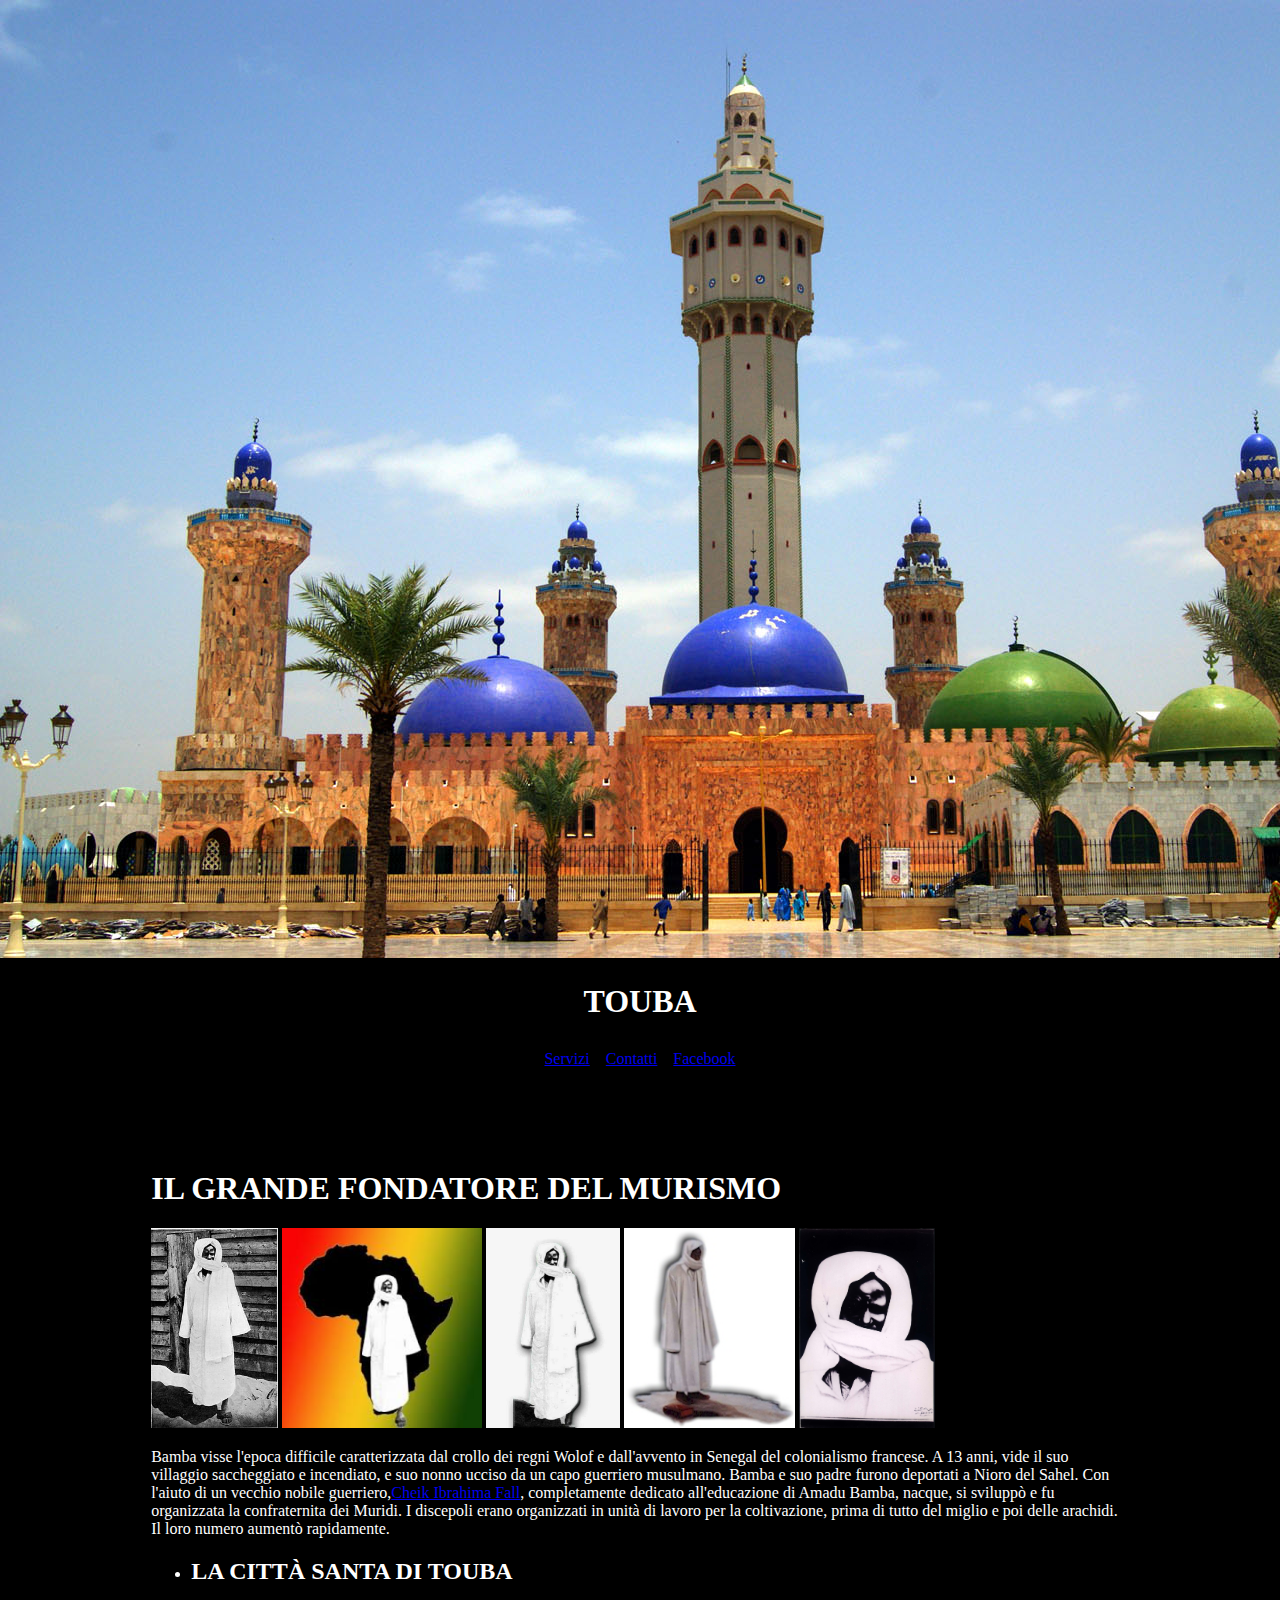
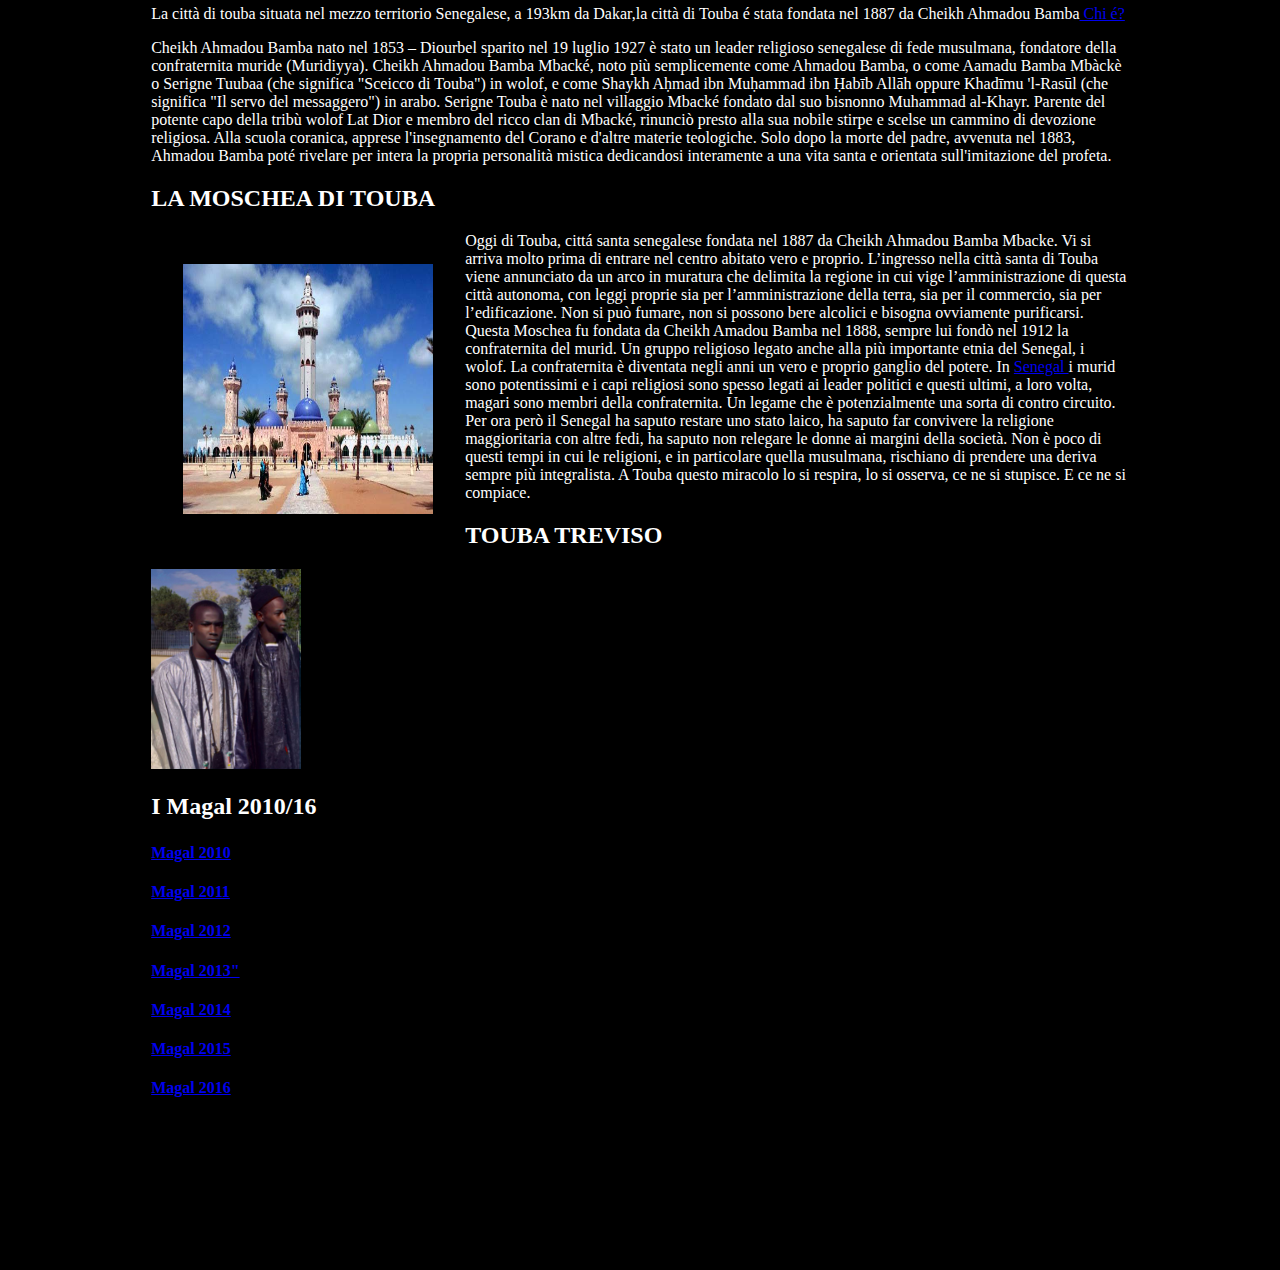
<file: index.html>
<!DOCTYPE html>
<html>
  <head>
    <meta charset="utf-8">
    <title>Touba</title>
    <link rel="stylesheet" type="text/css" href="style.css"/>
  </head>
  <body>
    <header>
      <img src="image/touba.jpg" alt="Touba immagine" />
      <h1>TOUBA</h1>
      <nav>
        <ul>
          <li><a href="#servizi">Servizi</a></li>
          <li><a href="#contatti">Contatti</a></li>
          <li><a href="https://www.facebook.com/Wakeur-Serigne-Touba-Mbacke-253743764768520/?fref=ts">Facebook</a></li>
        </ul>
      </nav>
    </header>

    <main>
      <article>
        <h1> IL GRANDE FONDATORE DEL MURISMO</h1>
        <nav>
          <img id="fondatore" src="./image/fondatore.jpg" height="200"/>
          <img id="fondatore2" src="./image/fondatore2.jpg" height="200"/>
          <img id="fondatore3" src="./image/fondatore3.jpg" height="200"/>
          <img id="fondatore4" src="./image/fondatore4.jpg" height="200"/>
          <img id="fondatore5" src="./image/fondatore5.jpg" height="200"/>
          <p>
            Bamba visse l'epoca difficile caratterizzata dal crollo dei regni Wolof e dall'avvento in Senegal del colonialismo francese. A 13 anni, vide il suo villaggio saccheggiato e incendiato, e suo nonno ucciso da un capo guerriero musulmano. Bamba e suo padre furono deportati a Nioro del Sahel.
            Con l'aiuto di un vecchio nobile guerriero,<a href="https://en.wikipedia.org/wiki/Ibrahima_Fall">Cheik Ibrahima Fall</a>, completamente dedicato all'educazione di Amadu Bamba, nacque, si sviluppò e fu organizzata la confraternita dei Muridi.
            I discepoli erano organizzati in unità di lavoro per la coltivazione, prima di tutto del miglio e poi delle arachidi.
            Il loro numero aumentò rapidamente.
          </p>
        </nav>
        <ul>
          <li><h2>LA CITTÀ SANTA DI TOUBA</h2></li>
        </ul>
        <p>
          La città di touba situata nel mezzo territorio Senegalese, a 193km da Dakar,la città di Touba é stata fondata nel 1887 da Cheikh Ahmadou Bamba<a href="https://fr.wikipedia.org/wiki/Ahmadou_Bamba"> Chi é? </a>
        </p>
        <p>
          Cheikh Ahmadou Bamba nato nel 1853 – Diourbel sparito nel 19 luglio 1927 è stato un leader religioso senegalese di fede musulmana,
           fondatore della confraternita muride (Muridiyya).
           Cheikh Ahmadou Bamba Mbacké, noto più semplicemente come Ahmadou Bamba, o come Aamadu Bamba Mbàckè o Serigne Tuubaa (che significa "Sceicco di Touba") in wolof, e come Shaykh Aḥmad ibn Muḥammad ibn Ḥabīb Allāh oppure Khadīmu 'l-Rasūl (che significa "Il servo del messaggero") in arabo.
           Serigne Touba è nato nel villaggio Mbacké fondato dal suo bisnonno Muhammad al-Khayr.
           Parente del potente capo della tribù wolof Lat Dior e membro del ricco clan di Mbacké, rinunciò presto alla sua nobile stirpe e scelse un cammino di devozione religiosa.
           Alla scuola coranica, apprese l'insegnamento del Corano e d'altre materie teologiche.
           Solo dopo la morte del padre, avvenuta nel 1883, Ahmadou Bamba poté rivelare per intera la propria personalità mistica dedicandosi interamente a una vita santa e orientata sull'imitazione del profeta.
         </p>
       </article>
       <article>
          <h2>LA MOSCHEA DI TOUBA</h2>
          <img id="lacitta" src="image/la citta.jpg" width="250" height="250" alt="la citta immagine" />
          <p>Oggi di Touba, cittá santa senegalese fondata nel 1887 da Cheikh Ahmadou Bamba Mbacke.
             Vi si arriva molto prima di entrare nel centro abitato vero e proprio.
             L’ingresso nella città santa di Touba viene annunciato da un arco in muratura che delimita la regione in cui vige l’amministrazione di questa città autonoma, con leggi proprie sia per l’amministrazione della terra, sia per il commercio, sia per l’edificazione.
             Non si può fumare, non si possono bere alcolici e bisogna ovviamente purificarsi.

             Questa Moschea fu fondata da Cheikh Amadou Bamba nel 1888, sempre lui fondò nel 1912 la confraternita del murid.
             Un gruppo religioso legato anche alla più importante etnia del Senegal, i wolof. La confraternita è diventata negli anni un vero e proprio ganglio del potere.
             In <a href="https://it.wikipedia.org/wiki/Senegal"> Senegal </a>i murid sono potentissimi e i capi religiosi sono spesso legati ai leader politici e questi ultimi, a loro volta, magari sono membri della confraternita.
             Un legame che è potenzialmente una sorta di contro circuito.
             Per ora però il Senegal ha saputo restare uno stato laico, ha saputo far convivere la religione maggioritaria con altre fedi, ha saputo non relegare le donne ai margini della società.
             Non è poco di questi tempi in cui le religioni, e in particolare quella musulmana, rischiano di prendere una deriva sempre più integralista.
             A Touba questo miracolo lo si respira, lo si osserva, ce ne si stupisce. E ce ne si compiace.
          </p>
          <h2>TOUBA TREVISO</h2>
            <img id="toubatreviso" src="./image/toubatreviso.jpg" height="200"/>
       </article>
          <h2>I Magal 2010/16<h2>
        <p><a href="https://www.youtube.com/embed/ilqqDtyjvdk"><h4>Magal 2010</a></h4>
           <a href="https://www.youtube.com/embed/JwoZMlvj6vk"><h4>Magal 2011</a></h4>
           <a href="https://youtu.be/s-Pjli5fABs"><h4>Magal 2012</a></h4>
           <a href="https://youtu.be/oOvKxtOf_nY"><h4>Magal 2013"</a></h4>
           <a href="https://youtu.be/b8gFwhpc9Is"><h4>Magal 2014</a></h4>
           <a href="https://youtu.be/hMS0DKTihRw"><h4>Magal 2015</a></h4>
           <a href="https://youtu.be/BTfn5LuuwhM"><h4>Magal 2016</a></h4>
        </p>

     </main>
  </body>
</html>
</file>
<file: style.css>
html, body {
  margin:0px;
  background-color: black;
  color:white;
}

main {
  padding: 40mm

}

main {
  padding-top: 15mm
}

h1 {
  color:white;
}

header > h1 {
  text-align: center;
}

h3 {
  padding-left: 70mm
}

h3 {
 color: red;
}

img~nav {
  display: block;
  margin: auto;
  border-radius:25px;
}

img#lacitta {
  float: left;
  padding: 2em;
}



#home,#contatti,#servizi {
  display: none;
}



label#checkbox {
  cursor: pointer;
}


/* nav */
header > nav > ul {
  display: flex;
  flex-direction: row;
  justify-content: center;
  padding: 0px;
}

header > nav > ul > li {
  list-style: none;
  display: inline-block;
}

header > nav > ul > li > a {
  display: block;
  padding: .5em;
}

header > nav > ul > li > a:hover {
  background-color:white;
}
a{
  color: g
}
</file>
